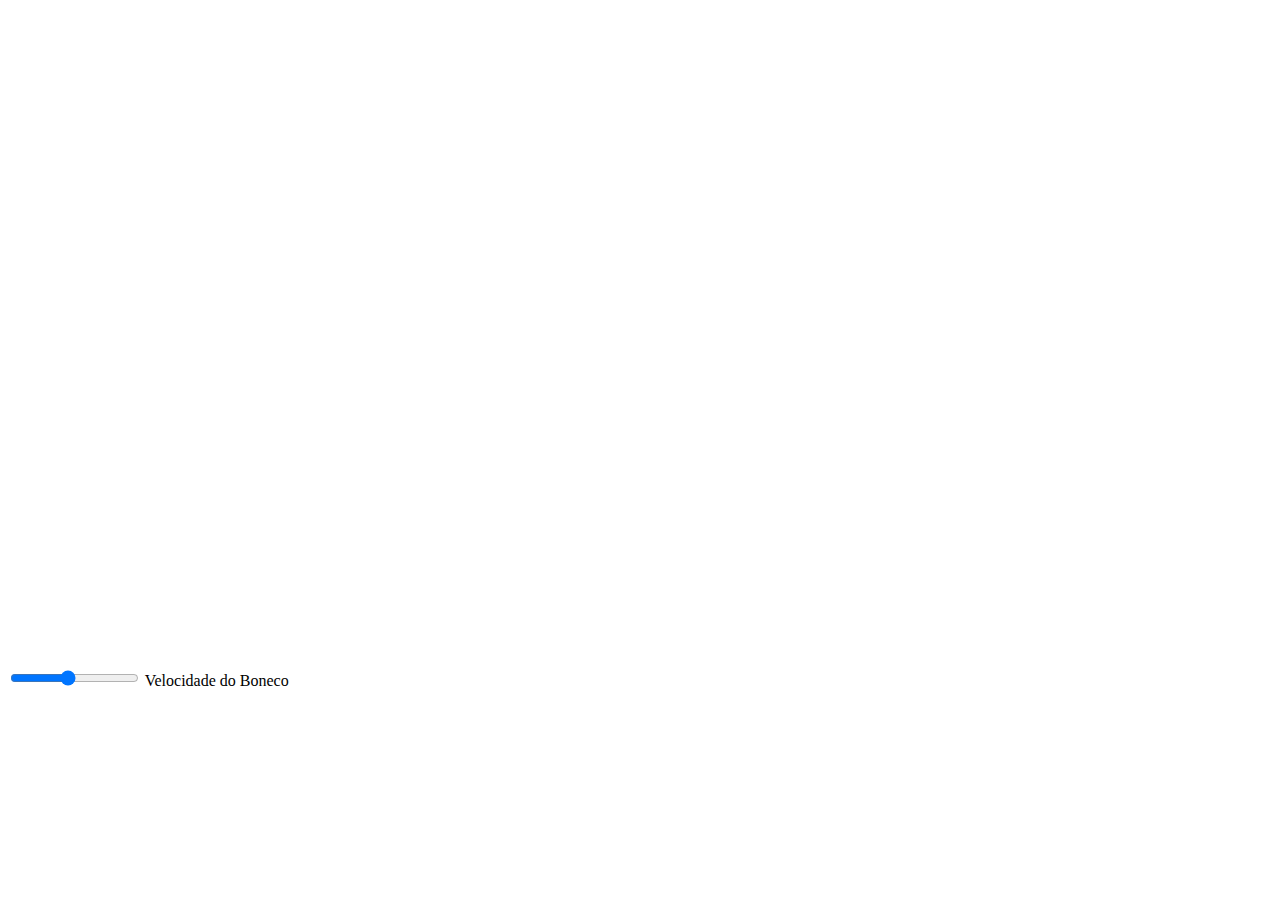
<file: Projeto Final: Jogo em 3D tênis ao alvo/Projeto_Final_MAC0420/index.html>
<!DOCTYPE html>
<html>

<head>
	<meta http-equiv="Content-Type" content="text/html;charset=utf-8">
	<title>WebGL - exemplo</title>
	<script src="https://www.ime.usp.br/~hitoshi/mac0420/libs/macWebglUtils.js"></script>
	<script src="https://www.ime.usp.br/~hitoshi/mac0420/libs/MVnew.js"></script>
	<link href="https://fonts.googleapis.com/css2?family=Bangers&display=swap" rel="stylesheet">
	<script src="pf.js"></script>
</head>

<body>
	<canvas id="glcanvas" width="640" height="640">
		Opa! pode parece que seu navegador não suporta o canvas do HTML5.
	</canvas>
	<div id="pontuacao" style="position:absolute;top:10px;left:10px;color:white;font-size:24px;font-family: 'Bangers', cursive;;z-index:10;pointer-events:none;">
		Pontos: 0
	</div>
	<p></p>
	<!-- <div>
		<button id= "xButton">Rotate X</button>
		<button id= "yButton">Rotate Y</button>
		<button id= "zButton">Rotate Z</button>
		<button id = "pButton">Pausa/Roda</button>
	</div>
-->
	<dif>
		<input id="slider" class="styled" type="range" value="5" min="1" max="10" step="1" name="alfaSlider"></input>
		<label for="alfaLabel">Velocidade do Boneco</label>
	</dif> 
</body>

</html>
</file>
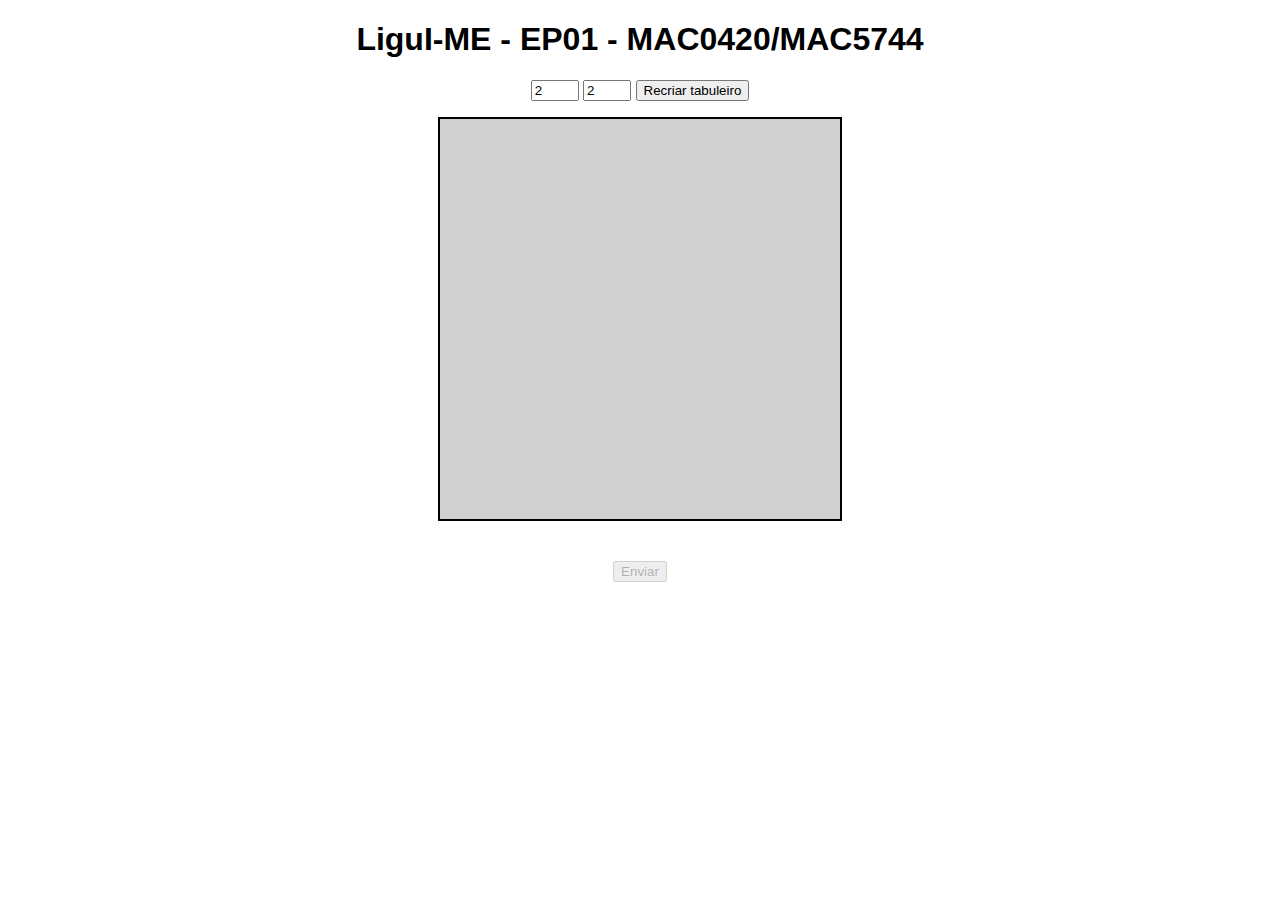
<file: EP1 - Jogo Educativo: Ligue a soma/ep01.html>
<!DOCTYPE html>
<html lang="en">

<head>
    <meta charset="UTF-8">
    <meta name="viewport">
    <title>EP01 INTRO CG - IME - USP</title>
    <script type="text/javascript" src="ep01.js"></script>
    <link rel="stylesheet" type="text/css" href="ep01.css">
</head>

<body>
    <h1>LiguI-ME - EP01 - MAC0420/MAC5744</h1>
    <input type="number" min="1" max="4" value='2' placeholder="No linhas" id="nRows">
    <input type="number" min="1" max="4" value='2' placeholder="No col" id="nCols">

    <button id="bRegenerate">Recriar tabuleiro</button>
    <p></p>
    <!--h
    <p>Cada bolinha contém o resultado de uma das equações mostradas no tabuleiro. Clique e arraste cada bolinha para uma posição no tabuleiro correspondente ao resultado correto da equação. Depois de completar o tabuleiro, clique o botão Enviar.</p>
    -->
    <canvas id="gridCanvas" width="400" height="400"></canvas>
    <div class="number-pool" id="numberPool"></div>
    <p></p>
    <button id="bCheck" disabled>Enviar</button>
    <h2 id="texto_final"></h2>
    <div id="new_buttons"></div>
</body>

</html>
</file>
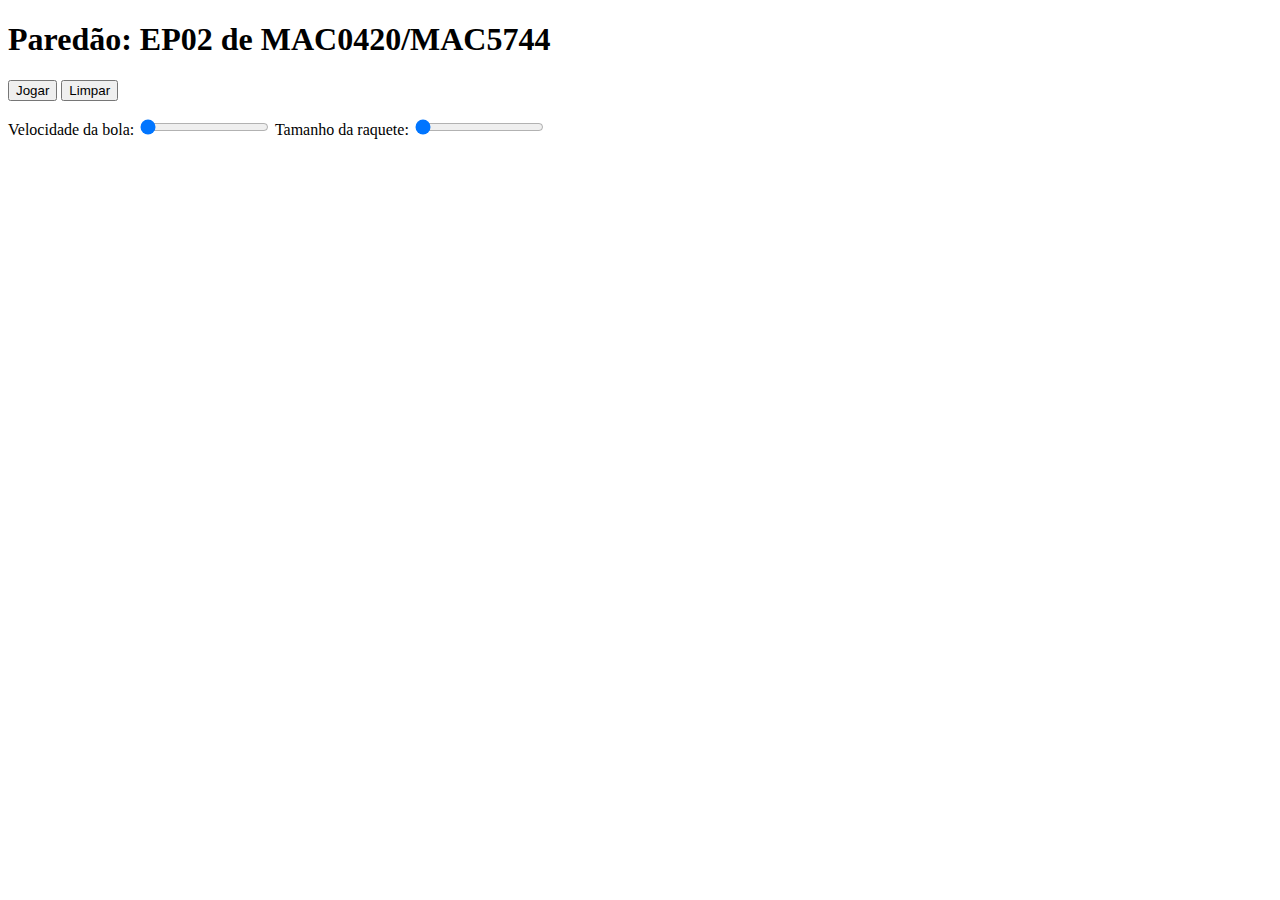
<file: EP2 - Jogo Paredão/EP2/paredao.html>
<!-- /*  
EP2 de MAC0420/MAC5744 - Paredão

Autor: Renan Ryu Kajihara
Data: 01/05/2025
Comentários: essa solução foi baseada nos capítulos 7 e 8 do material do curso
-->
<!DOCTYPE html>
<html>

<head>
	<meta http-equiv="Content-Type" content="text/html;charset=utf-8">
	<title>Paredão</title>
	<script src="https://www.ime.usp.br/~hitoshi/mac0420/libs/macWebglUtils.js"></script>
	<script src="https://www.ime.usp.br/~hitoshi/mac0420/libs/MVnew.js"></script>
	<script src="paredao.js"></script>
</head>

<body>
    <h1>Paredão: EP02 de MAC0420/MAC5744</h1>
    <p></p>
    <button id = "jogar">Jogar</button>
    <button id = "limpar">Limpar</button>
    <p></p>
    <label for="vel_bola">Velocidade da bola:</label>
    <input id="vel_bola" type="range" value="1" min="1" max="10" step="1">
    <label for="tam_raquete">Tamanho da raquete:</label>
    <input id="tam_raquete" type="range" value="1" min="1" max="10" step="1">
    <p></p>
	<canvas id="glcanvas" width="640" height="480">
		Opa! pode parece que seu navegador não suporta o canvas do HTML5.
	</canvas>

</body>

</html>
</file>
<file: EP1 - Jogo Educativo: Ligue a soma/ep01.css>
body {
    text-align: center;
    font-family: Arial, sans-serif;
}


.number-pool {
    display: flex;
    justify-content: center;
    margin-top: 20px;
}

.number {
    width: 50px;
    height: 50px;
    line-height: 50px;
    margin: 5px;
    text-align: center;
    background: #ffcc00;
    border-radius: 50%;
    font-size: 20px;
    font-weight: bold;
    cursor: grab;
}

canvas {
    border: 2px solid black;
    background-color: #d0d0d0;
}
h3 {
    color: blue;
}
</file>
